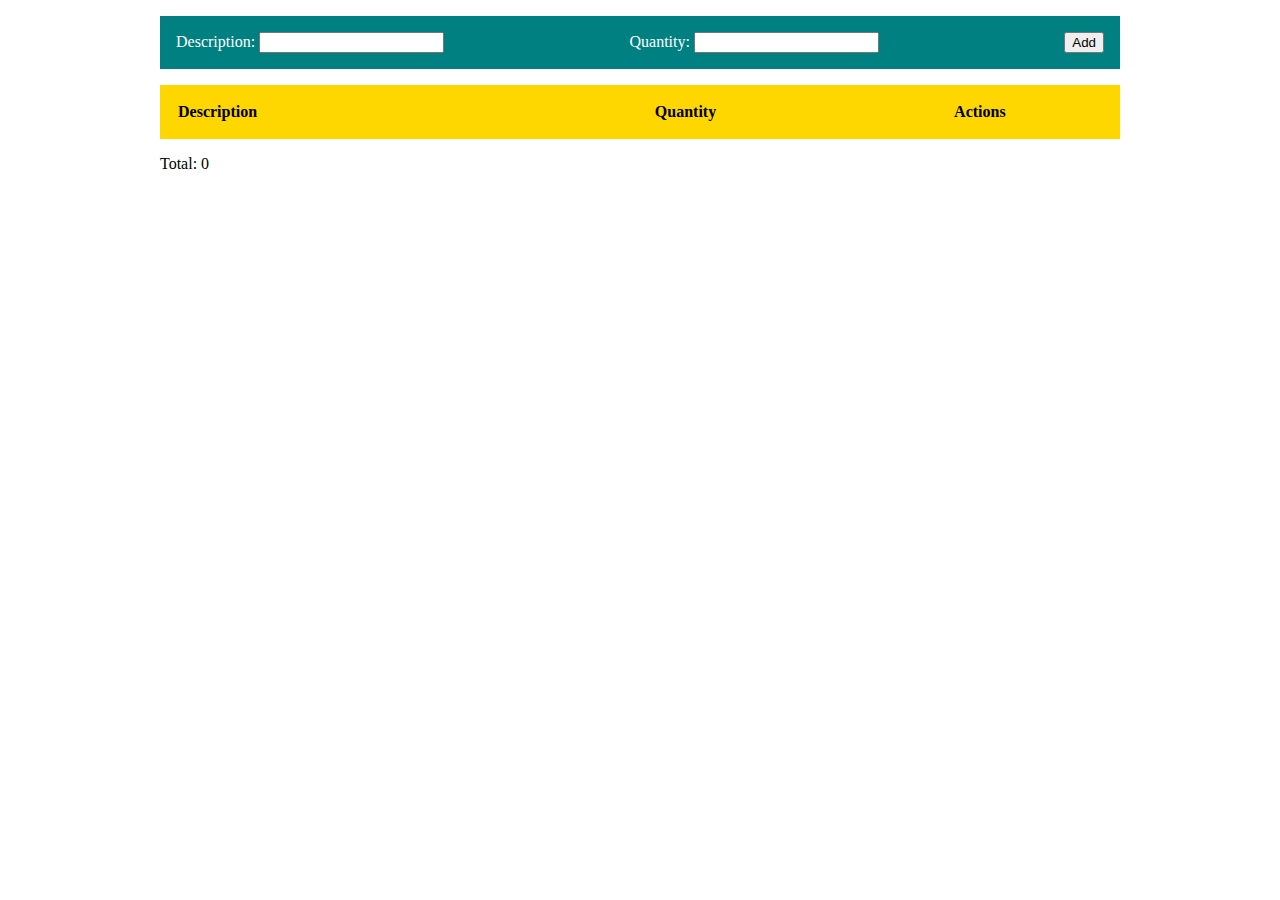
<file: WebII/products/index.html>
<!DOCTYPE html>
<html>
  <head>
    <title>Products</title>
    <meta charset="utf-8">
    <link rel="stylesheet" href="style.css">
    <script src="script.js" defer></script>
  </head>
  <body>
    <form action="#" method="get">
      <label>Description: <input type="text" name="description"></label>
      <label>Quantity: <input type="text" name="quantity"></label>
      <input type="submit" value="Add">
    </form>

    <table id="products">
      <tr><th>Description</th><th>Quantity</th><th>Actions</th></tr>
    </table>

    <footer>
    Total: <span id="total">0</span>
    <footer>

  </body>
</html>
</file>
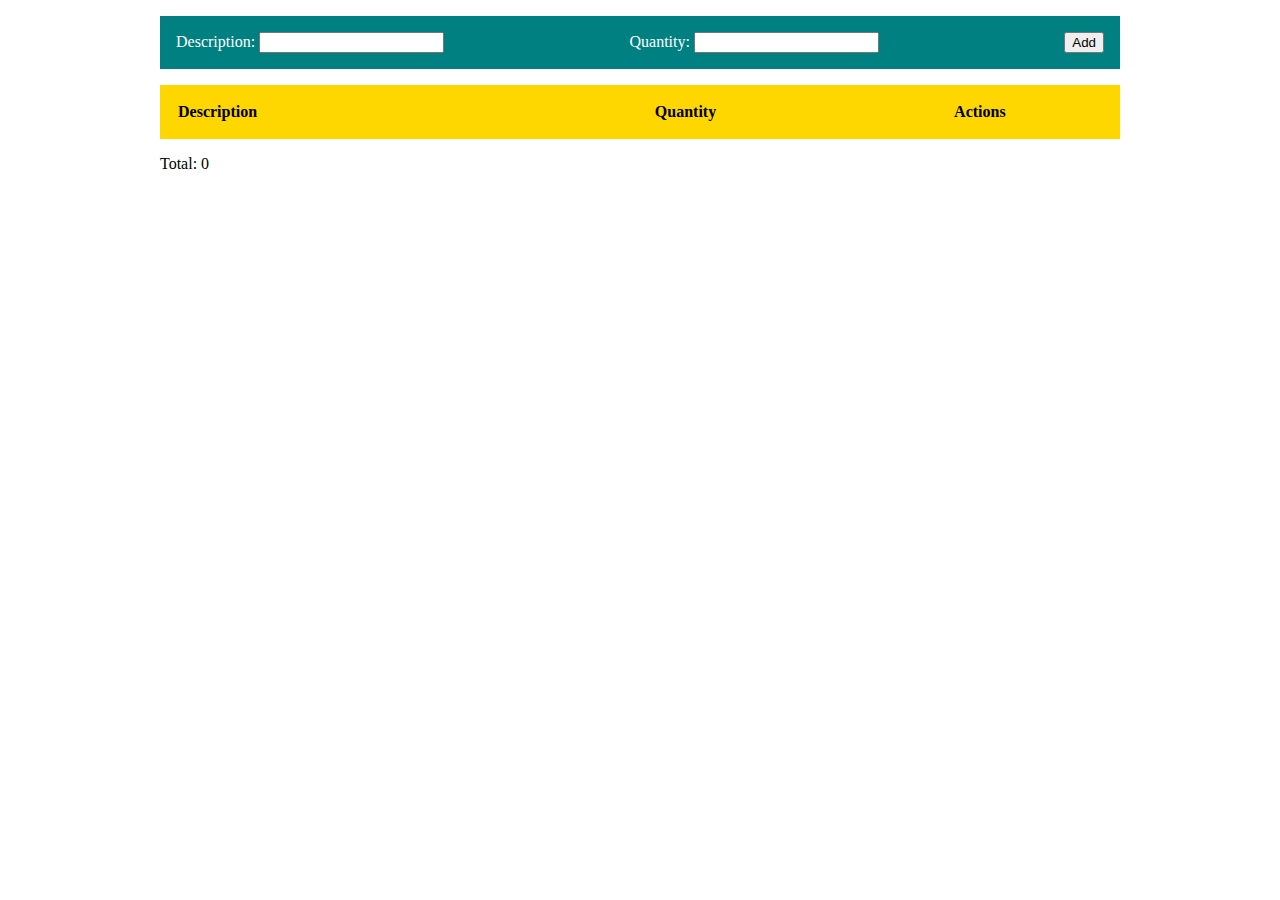
<file: Javascript/jsex01/products/index.html>
<!DOCTYPE html>
<html>
  <head>
    <title>Products</title>
    <meta charset="utf-8">
    <link rel="stylesheet" href="style.css">
    <script src="script.js"></script>
  </head>
  <body>
    <form action="#" method="get">
      <label>Description: <input type="text" name="description"></label>
      <label>Quantity: <input type="text" name="quantity"></label>
      <input type="submit" value="Add">
    </form>

    <table id="products">
      <tr><th>Description</th><th>Quantity</th><th>Actions</th></tr>
    </table>

    <footer>
    Total: <span id="total">0</span>
    <footer>

  </body>
</html>
</file>
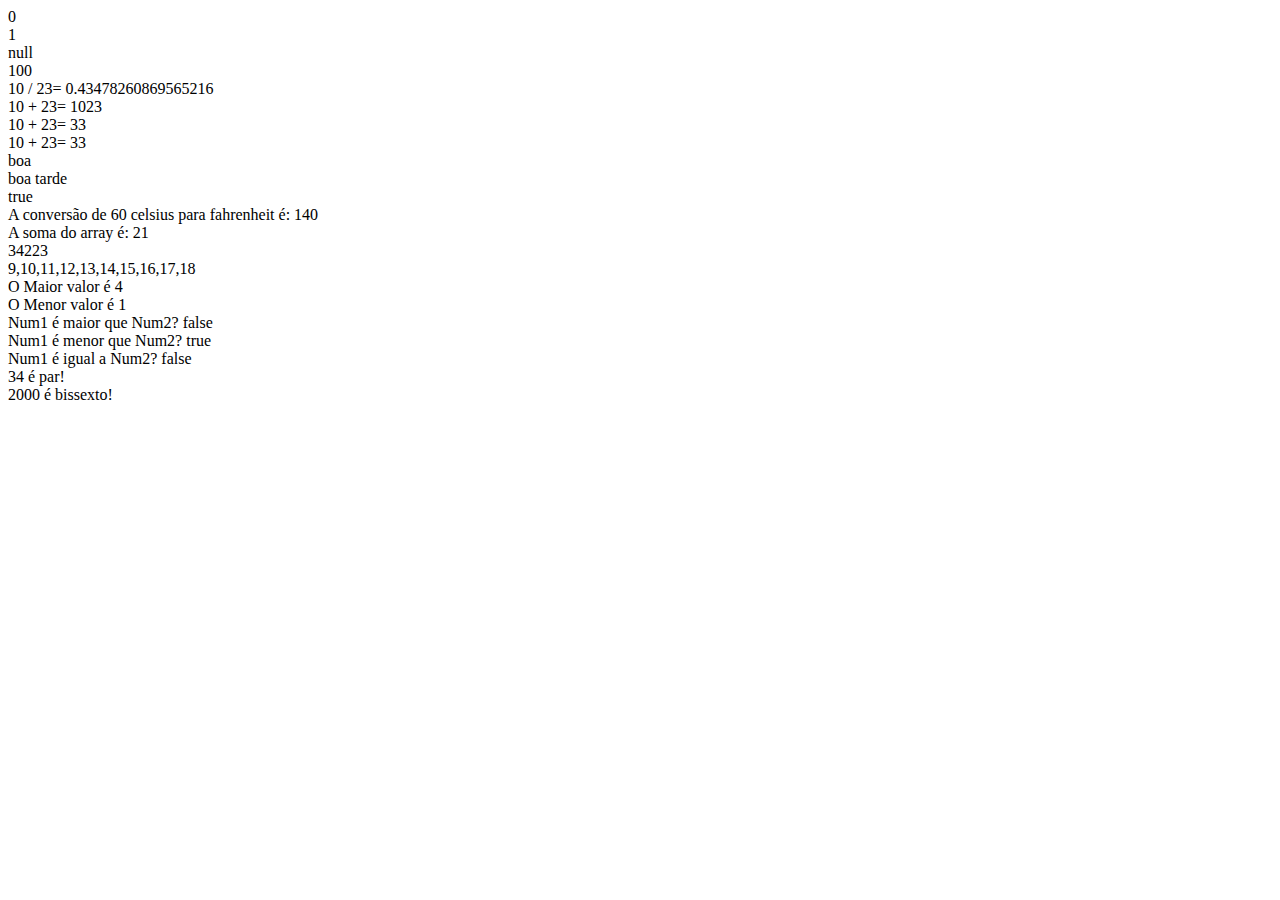
<file: Javascript/jsex01.html>
<!DOCTYPE html>
<html lang="en">

<head>
    <meta charset="UTF-8">
    <meta name="viewport" content="width=device-width, initial-scale=1.0">
    <title>Js Exercise</title>
</head>

<body>
    <script>
        let a = 0
        document.write(a + '<br>')
        a++
        document.write(a + '<br>')
        a = null
        document.write(a + '<br>')
        let b = 0
        b = b + 100
        document.write(b + '<br>')
        let c = 10
        let d = 23
        document.write(c + ' / ' + d + '= ' + (c / d) + '<br>')
        document.write(c + ' + ' + d + '= ' + c + d + '<br>')
        document.write(c + ' + ' + d + '= ' + (c + d) + '<br>')
        document.write(c + ' + ' + d + '= ' + (c + d) + '<br>')

        let str = "boa"
        document.write(str + '<br>')
        let str2 = str + " tarde"
        document.write(str2 + '<br>')

        let boole = true
        document.write(boole + '<br>')

        let celsius = 60
        fahrenheit = celsius * 1.8 + 32
        document.write(`A conversão de ${celsius} celsius para fahrenheit é: ` + fahrenheit + '<br>')

        var arr = [1, 2, 3, 4, 5, 6] ;
        var sum = arr.reduce(function (a, b) { return a + b; }, 0);
        document.write('A soma do array é: ' + sum + '<br>')

        function numeroReverso(num) {
            return (
                parseFloat(
                    num
                        .toString()
                        .split('')
                        .reverse()
                        .join('')
                ) * Math.sign(num)
            )
        }
        let res = numeroReverso(32243)
        document.write(res + '<br>')

        function range(start, end) {
            return Array(end - start + 1).fill().map((_, idx) => start + idx)
        }
        var resultado = range(9, 18);
        document.write(resultado + '<br>')

        let valor1 = 1
        let valor2 = 3
        let valor3 = 4

        var maximum = Math.max(valor1, valor2, valor3)
        document.write('O Maior valor é ' + maximum + '<br>')

        var minimum = Math.min(valor1, valor2, valor3)
        document.write('O Menor valor é ' + minimum + '<br>')

        let num1 = 12
        let num2 = 13

        let result = num1 >= num2
        document.write('Num1 é maior que Num2? ' + result + '<br>')
        let result2 = num1 <= num2
        document.write('Num1 é menor que Num2? ' + result2 + '<br>')
        let result3 = num1 == num2
        document.write('Num1 é igual a Num2? ' + result3 + '<br>')


        let e = 34
        if (e % 2 == 0) {
            document.write(e + ' é par!' + '<br>')
        } else {
            document.write(e + ' é impar!' + '<br>')
        }

        let ano = 2000

        if (ano % 4 == 0 && ano % 100 != 0 || ano % 400 == 0) {
            document.write(ano + ' é bissexto!' + '<br')
        } else {
            document.write(ano + ' não é bissexto!' + '<br')
        }
    </script>
</body>

</html>
</file>
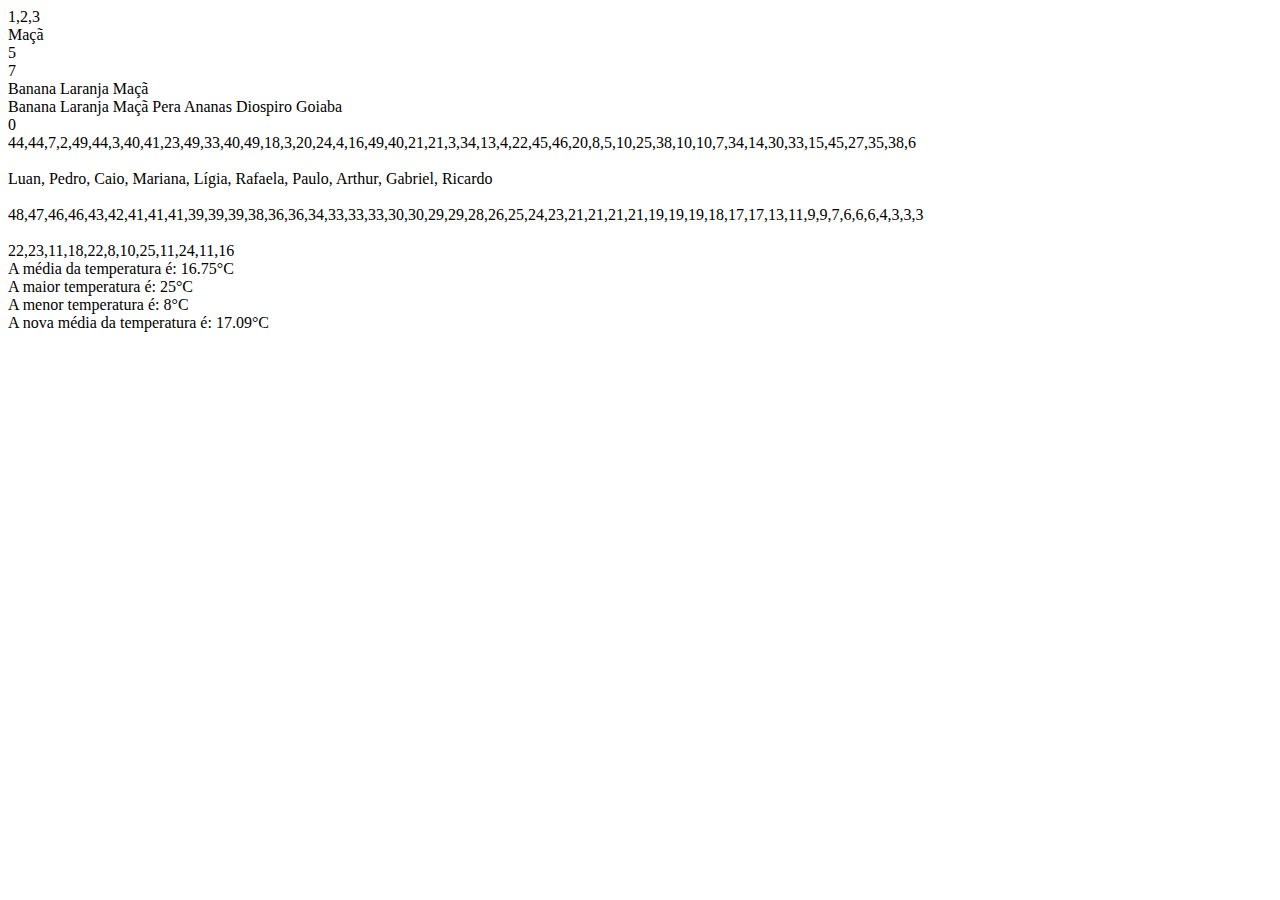
<file: Javascript/jsex02.html>
<!DOCTYPE html>
<html lang="en">

<head>
    <meta charset="UTF-8">
    <meta name="viewport" content="width=device-width, initial-scale=1.0">
    <title>Exercise 02</title>
</head>

<body>
    <script>
        // document.write('Imprimir 1000 a 2000' + '<br>')
        // for(let i = 1000; i <= 2000 ; i++){
        //     document.write(` - ${i}`)
        // }

        // document.write('Imprimir 1000 a 2000 de 5 em 5' + '<br>')
        // for(let i = 1000; i <= 2000 ; i = i+5){
        //     document.write(` - ${i}`)
        // }

        // document.write('Imprimir 2000 a 1000 de 5 em 5' + '<br>')
        // for(let i = 2000; i >= 1000 ; i = i-5){
        //     document.write(` - ${i}`)
        // }

        // document.write('Imprimir 0 a 20' + '<br>')
        // for(let i = 0; i <= 20 ; i++){
        //     document.write(` - ${i}`)
        // }

        // document.write('Imprimir 0 a 20' + '<br>')
        // for(let i = 0; i <= 20 ; i++){
        //     document.write(` - ${i} <br>`)
        // }

        // document.write('Imprimir 0 a 20 de 2 em 2' + '<br>')
        // for (let i = 0; i <= 20; i = i + 2) {
        //     document.write(` - ${i} <br>`)
        // }

        // document.write('Imprimir 0 a 20 de 2 em 2' + '<br>')
        // for (let i = 0; i <= 20; i = i + 4) {
        //     document.write(` - ${i} <br>`)
        // }


        let a = [1, 2, 3]
        document.write(a + '<br>')

        let frutas = []
        frutas.push('Banana ', 'Uva ', 'Maçã ', 'Pera ', 'Ananas ')
        document.write(frutas[2] + '<br>')
        document.write(frutas.length + '<br>')
        frutas.push('Diospiro ', 'Goiaba ')
        document.write(frutas.length + '<br>')
        frutas.splice(1, 1, 'Laranja ')
        document.write(frutas[0], frutas[1], frutas[2] + '<br>')

        frutas.forEach(element => {
            document.write(element)
        });
        document.write('<br>')
        frutas.splice(0, frutas.length)
        document.write(frutas.length + '<br>')

        function getRandom(min, max) {
            return Math.floor(Math.random() * (max - min + 1)) + min;
        }

        let aleatorio = []
        for (let i = 0; i < 50; i++) {
            aleatorio.push(getRandom(1, 50))
        }
        document.write(aleatorio + '<br>')
        document.write('<br>')

        let nomes = [" Luan", " Pedro", " Caio", " Mariana", " Lígia", " Rafaela", " Paulo", " Arthur", " Gabriel", " Ricardo"]
        document.write(nomes + '<br>')
        document.write('<br>')

        let invertido = []
        for (let i = 0; i < 50; i++) {
            invertido.push(getRandom(1, 50))
        }

        function sorted() {
            invertido.sort(function (a, b) { return a - b });
            invertido.reverse()
            // document.getElementById("demo").innerHTML = points;
            document.write(invertido + '<br>');
            document.write('<br>')
        }
        sorted()

        let temperatura = []
        for (let i = 0; i < 12; i++) {
            temperatura.push(getRandom(5, 25))
        }
        document.write(temperatura + '<br>')

        const reducer = (accumulator, currentValue) => accumulator + currentValue;

        let mediaTemp = temperatura.reduce(reducer) / temperatura.length

        document.write(`A média da temperatura é: ${mediaTemp.toFixed(2)}°C` + '<br>')

        var max = Math.max(...temperatura)
        document.write(`A maior temperatura é: ${max}°C` + '<br>')

        var min = Math.min(...temperatura)
        document.write(`A menor temperatura é: ${min}°C` + '<br>')
        
        let newMediaTemp = mediaTemp * 1.02

        document.write(`A nova média da temperatura é: ${newMediaTemp.toFixed(2)}°C` + '<br>')

    </script>
</body>

</html>
</file>
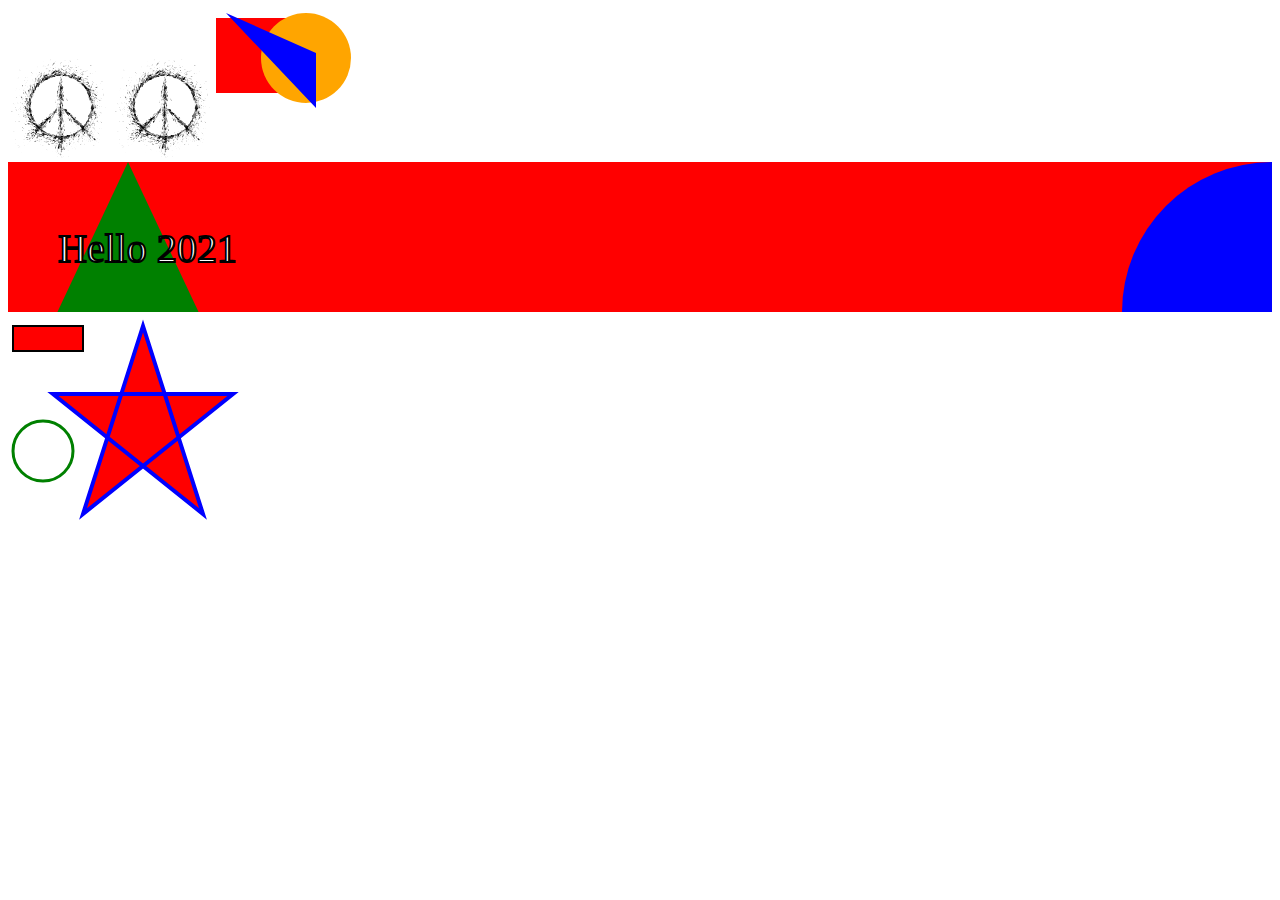
<file: WebII/ficha01/svg.html>
<!DOCTYPE html>
<html lang="en">
<head>
    <meta charset="UTF-8">
    <meta http-equiv="X-UA-Compatible" content="IE=edge">
    <meta name="viewport" content="width=device-width, initial-scale=1.0">
    <title>Document</title>
</head>
<body>
    <img src="never-can-have-enough-peace-sign-designs.svg" width="100" height="100" alt="imagem svg">
    
    <object data="never-can-have-enough-peace-sign-designs.svg"width="100"height="100" alt="imagem svg"></object>

    <svg width="400" heigth="400">
        <circle cx="100" cy="50" r="25" fill="black" />
        <rect x="0" y="10" width="100" height="75" fill="red" />
        <ellipse cx="90" cy="50" ry="45" fill="orange" />
        <polygon points="10,5 100,45 100,5 100,100" fill="blue" />
    </svg>
    <svg width="100%" height="100%">
        <rect width="100%" height="200" fill="red" />
        <circle cx="100%" cy="100%" r="150" fill="blue" />
        <polygon points ="120,0 240,255 0,255" fill="green" />
        <text x="50" y="100" font-family="Verdana" font-size="40" fill="white" stroke="black" stroke-width="2">
            Hello 2021
        </text>
    </svg>
    <svg width="400" height="400">
        <rect x="5" y="10" width="70" height="25" fill="red" stroke-width="2" stroke="black"/>
        <circle cx="35" cy="135" r="30" fill="none" stroke="green" fill="white" stroke-width="3"/>
        <polygon points="135,10 75,198 225,78 45,78 195,198" style="fill-rule:nonzero;" stroke="blue"
        stroke-width="4" fill="red"/>
    </svg>
</body>
</html>
</file>
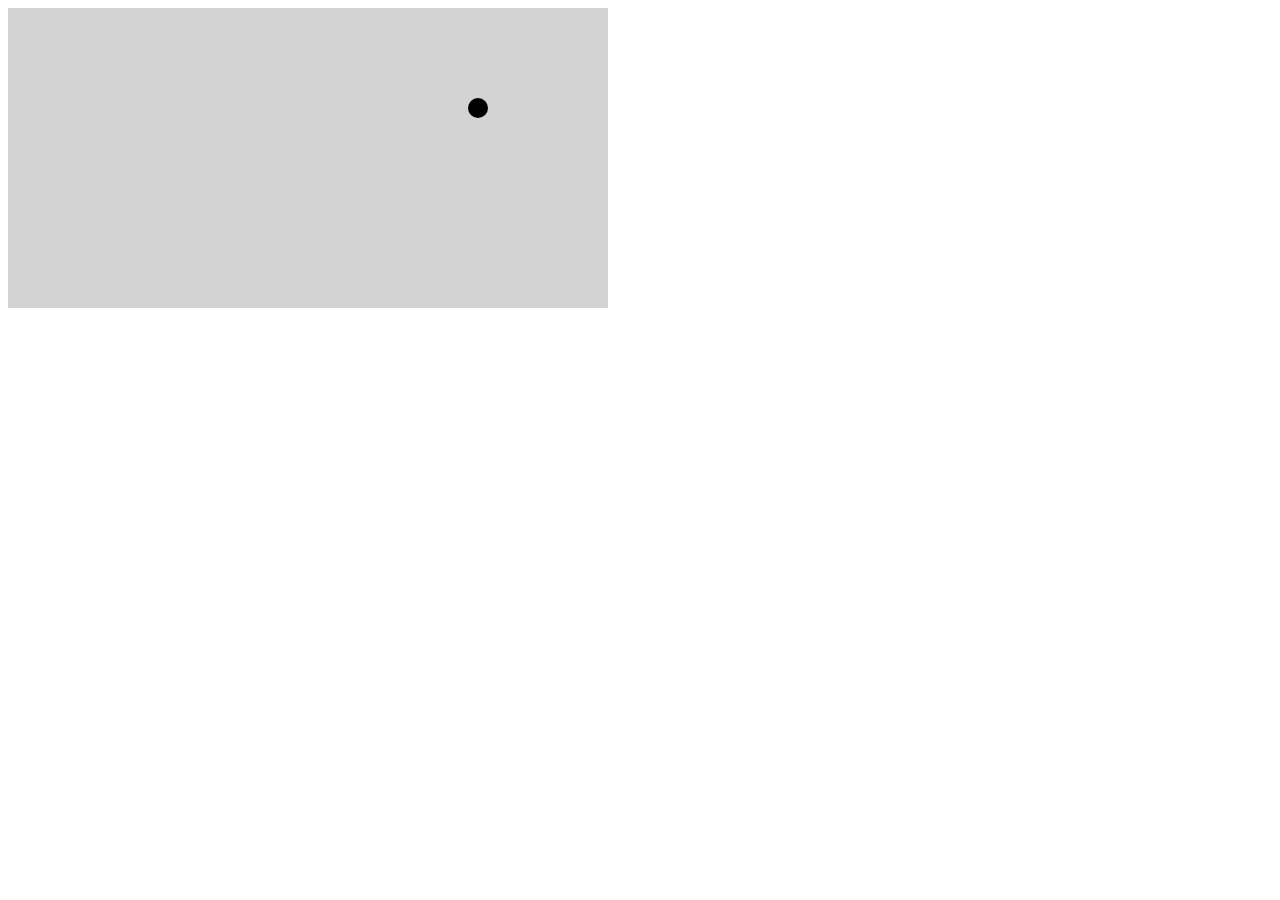
<file: WebII/ficha02/Canvas/canvas.html>
<!DOCTYPE html>
<html lang="en">

<head>
    <meta charset="UTF-8">
    <meta http-equiv="X-UA-Compatible" content="IE=edge">
    <meta name="viewport" content="width=device-width, initial-scale=1.0">
    <title>Canvas</title>
</head>

<body>
    <canvas id="canvas" width="600px" height="300px"></canvas>
    <script language="javascript">
        var canvas = document.getElementById("canvas");
        var c = canvas.getContext("2d");

        var container = {
            x: 0,
            y: 0,
            width: 600,
            height: 300
        };
        var circles = [{
            x: 50,
            y: 100,
            r: 10,
            vx: 10,
            vy: 9,
            color: 111
        }];

        function animate() {
            c.fillStyle = "#d3d3d3";
            c.fillRect(container.x, container.y, container.width, container.height);

            for (var i = 0; i < circles.length; i++) {
                c.fillStyle = "black";
                c.beginPath();
                c.arc(circles[i].x, circles[i].y, circles[i].r, 0, Math.PI * 2, true);
                c.fill()

                if (circles[i].x - circles[i].r + circles[i].vx < container.x || circles[i].x + circles[i].r + circles[i].vx > container.x + container.width) {
                    circles[i].vx = -circles[i].vx;
                }

                if (circles[i].y + circles[i].r + circles[i].vy > container.y + container.height || circles[i].y - circles[i].r + circles[i].vy < container.y) {
                    circles[i].vy = -circles[i].vy;
                }

                circles[i].x += circles[i].vx
                circles[i].y += circles[i].vy
            }

            requestAnimationFrame(animate);
        }
        requestAnimationFrame(animate);
    </script>
</body>

</html>
</file>
<file: WebII/products/style.css>
body {
  width: 60em;
  margin: 0 auto;
}

form {
  display: flex;
  justify-content: space-between;
  background-color: teal;
  color: white;
  padding: 1em;
  margin-top: 1em;
}

table {
  background-color: gold;
  width: 100%;
  margin-top: 1em;
}

th, td {
  padding: 1em;
  text-align: center;
}

th:first-child, td:first-child {
  text-align: left;
}

footer {
  margin: 1em 0;
}
</file>
<file: Javascript/jsex01/products/style.css>
body {
  width: 60em;
  margin: 0 auto;
}

form {
  display: flex;
  justify-content: space-between;
  background-color: teal;
  color: white;
  padding: 1em;
  margin-top: 1em;
}

table {
  background-color: gold;
  width: 100%;
  margin-top: 1em;
}

th, td {
  padding: 1em;
  text-align: center;
}

th:first-child, td:first-child {
  text-align: left;
}

footer {
  margin: 1em 0;
}
</file>
